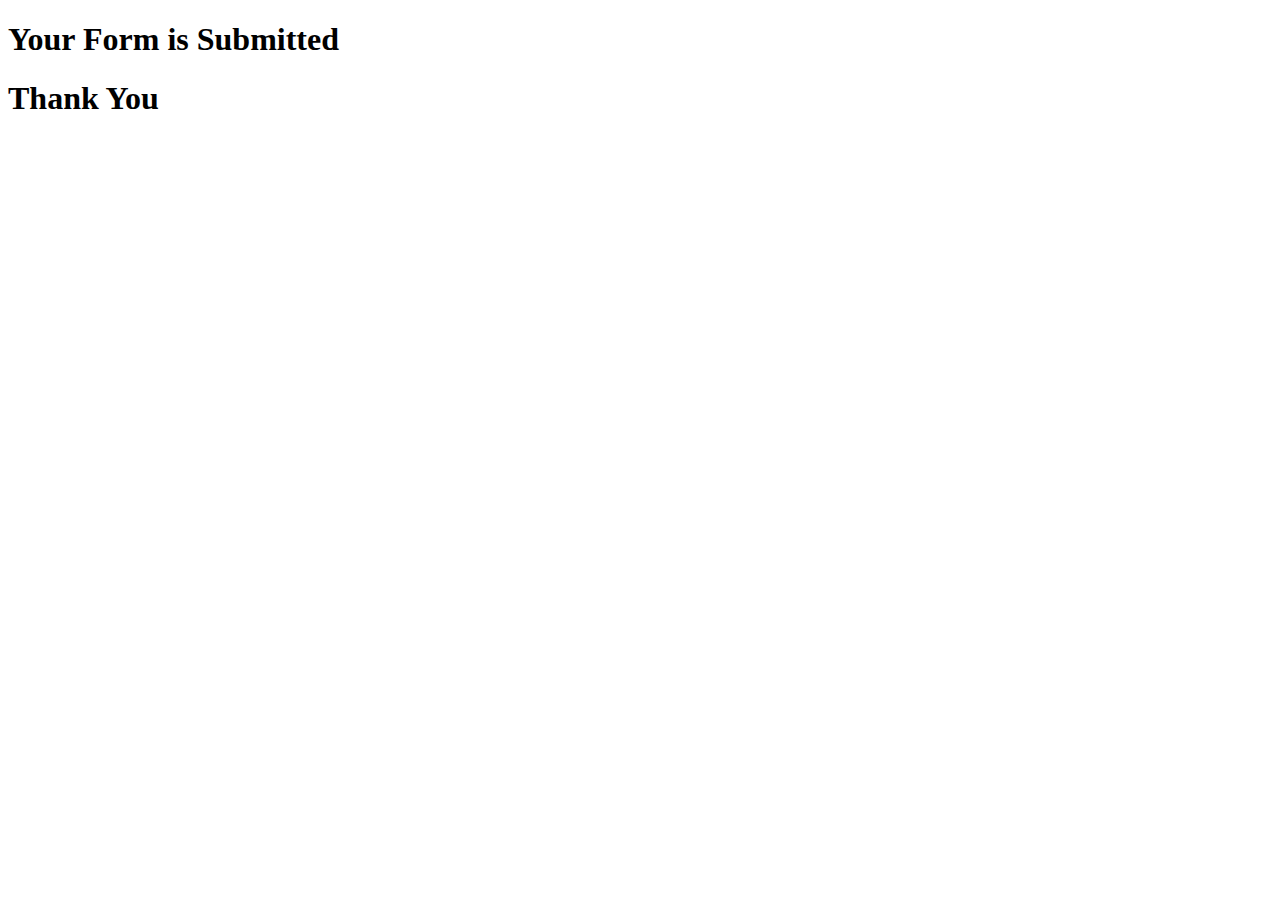
<file: SubmitPage.html>
<!DOCTYPE html>
<html lang="en">
<head>
    <meta charset="UTF-8">
    <meta name="viewport" content="width=device-width, initial-scale=1.0">
    <title>Submit Page</title>
</head>
<body>
    <h1>Your Form is Submitted</h1>
    <h1>Thank You</h1>
</body>
</html>
</file>
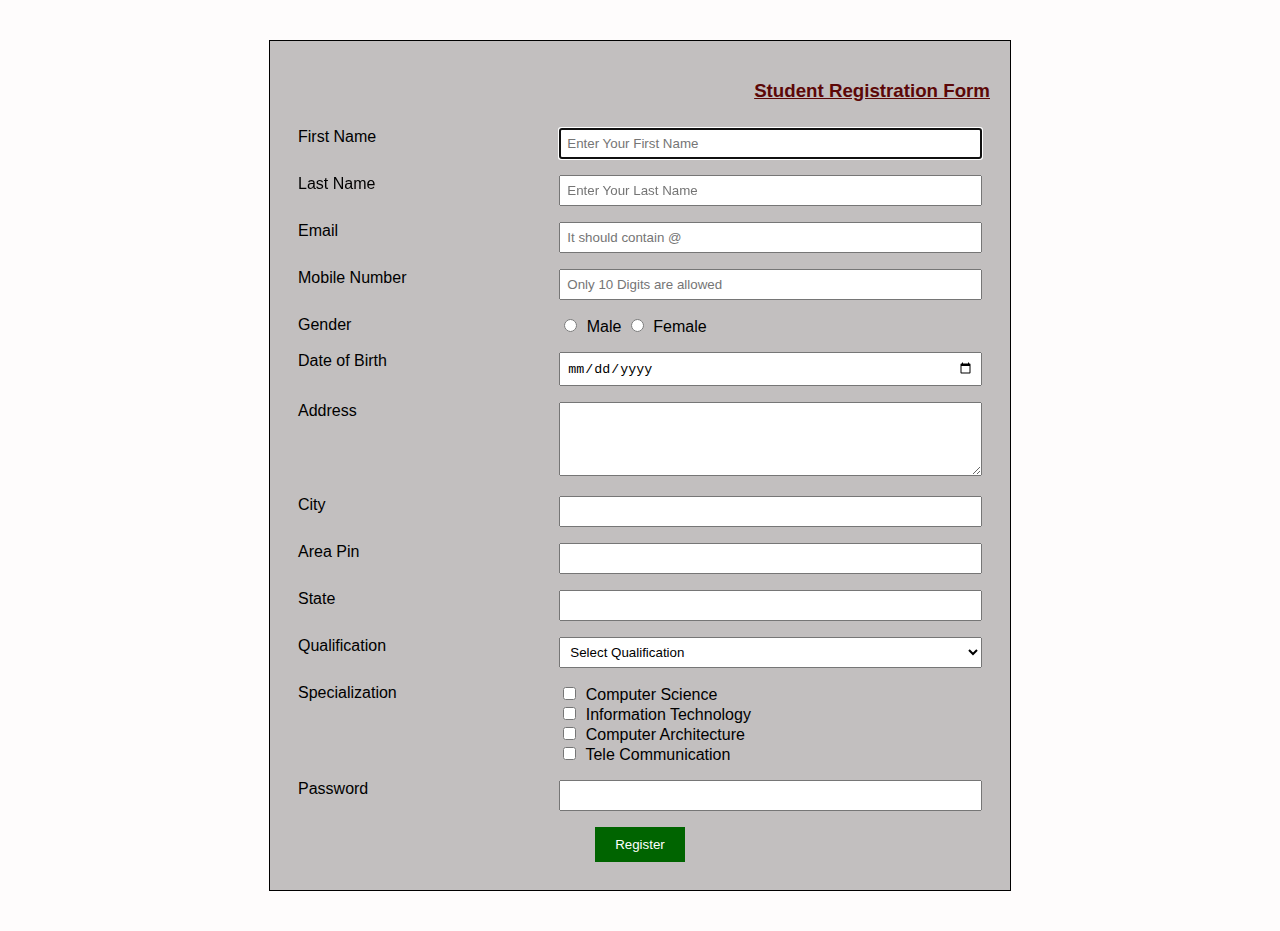
<file: task1.html>
<!DOCTYPE html>
<html lang="en">
<head>
<meta charset="UTF-8">
<meta name="viewport" content="width=device-width, initial-scale=1.0">
<title>Student Registration Form</title>

<style>
body{
    background-color: rgb(254, 252, 252);
    font-family: Arial, sans-serif;
}

.form-container{
    width: 700px;
    margin: 40px auto;
    background: #c2bfbf;
    border: 1px solid #000;
    padding: 20px;
}

h3{
    color: rgb(92, 7, 7);
    text-align: right;
}

table{
    width: 100%;
    border-collapse: collapse;
}

td{
    padding: 8px;
    vertical-align: top;
}

input, textarea, select{
    width: 100%;
    padding: 6px;
    box-sizing: border-box;
}

.radio-group input,
.checkbox-group input{
    width: auto;
    margin-right: 5px;
}

.checkbox-group label{
    display: inline;
}

button{
    background-color: darkgreen;
    color: white;
    padding: 10px 20px;
    border: none;
    cursor: pointer;
}
</style>
</head>

<body>

<div class="form-container">
<h3><u>Student Registration Form</u></h3>

<form action="SubmitPage.html">
<table>

<tr>
<td>First Name</td>
<td><input type="text" placeholder="Enter Your First Name" required autofocus></td>
</tr>

<tr>
<td>Last Name</td>
<td><input type="text" placeholder="Enter Your Last Name" required></td>
</tr>

<tr>
<td>Email</td>
<td><input type="email" placeholder="It should contain @" required></td>
</tr>

<tr>
<td>Mobile Number</td>
<td><input type="tel" placeholder="Only 10 Digits are allowed" pattern="[0-9]{10}" required></td>
</tr>

<tr>
<td>Gender</td>
<td class="radio-group">
<input type="radio" name="gender" required> Male
<input type="radio" name="gender"> Female
</td>
</tr>

<tr>
<td>Date of Birth</td>
<td><input type="date" required></td>
</tr>

<tr>
<td>Address</td>
<td><textarea rows="4" required></textarea></td>
</tr>

<tr>
<td>City</td>
<td><input type="text" required></td>
</tr>

<tr>
<td>Area Pin</td>
<td><input type="text" pattern="[0-9]{6}" maxlength="6" required></td>
</tr>

<tr>
<td>State</td>
<td><input type="text" required></td>
</tr>

<tr>
<td>Qualification</td>
<td>
<select required>
<option value="">Select Qualification</option>
<option>B.E</option>
<option>M.E</option>
<option>BCA</option>
<option>MCA</option>
</select>
</td>
</tr>

<tr>
<td>Specialization</td>
<td class="checkbox-group">
<input type="checkbox"> Computer Science <br>
<input type="checkbox"> Information Technology <br>
<input type="checkbox"> Computer Architecture <br>
<input type="checkbox"> Tele Communication
</td>
</tr>

<tr>
<td>Password</td>
<td><input type="password" minlength="10" pattern="(?=.*\d)(?=.*[a-z])(?=.*[A-Z]).{10,}" required></td>
</tr>

<tr>
<td colspan="2" style="text-align:center;">
<button type="submit">Register</button>
</td>
</tr>

</table>
</form>
</div>

</body>
</html>
</file>
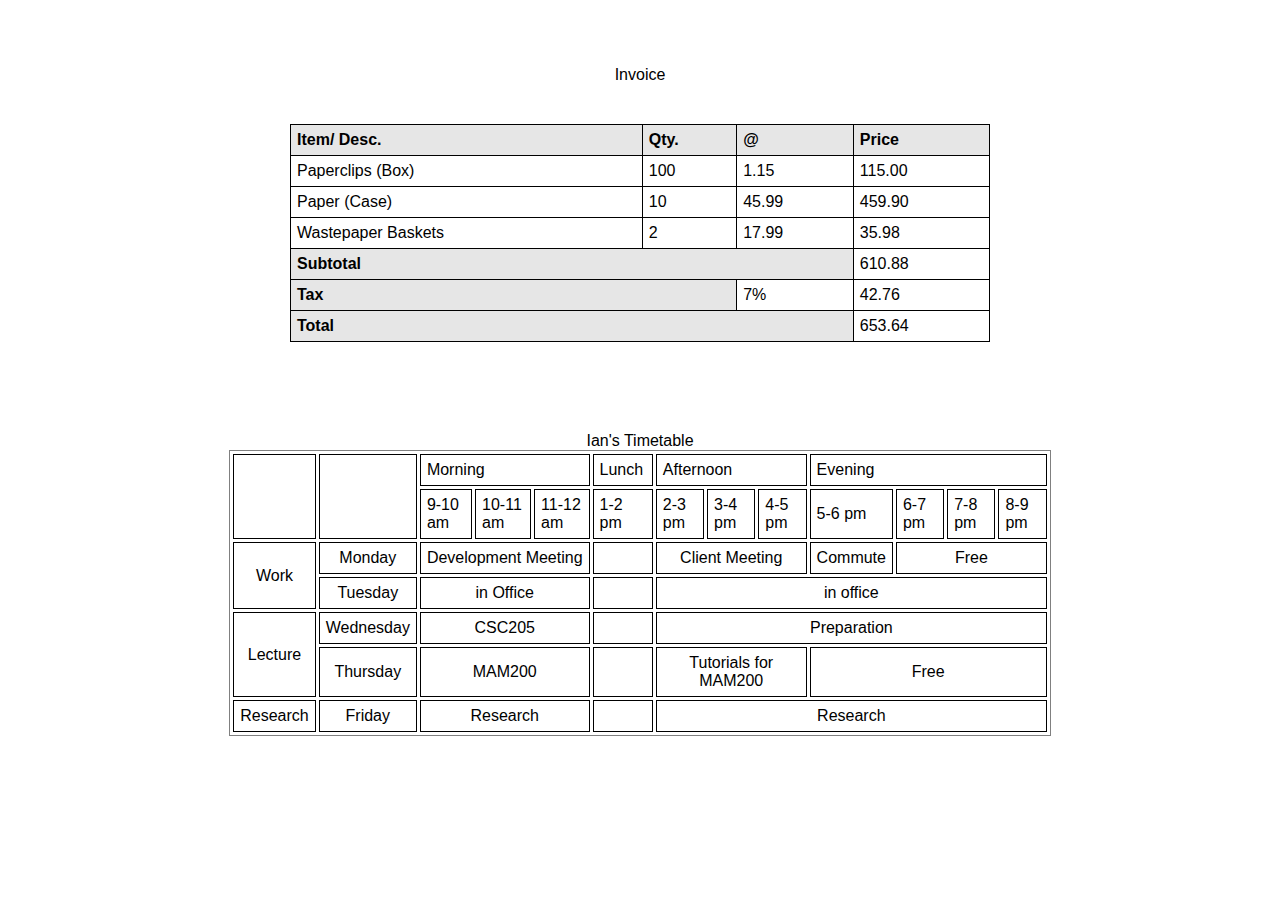
<file: task2.html>
<!DOCTYPE html>
<html lang="en">
<head>
    <meta charset="UTF-8">
    <meta name="viewport" content="width=device-width, initial-scale=1.0">
    <title>Task 2</title>
    <style>
        body{
            font-family: Arial;
        }

        .invoice{
            width: 700px;
            margin: 40px auto;
            padding: 10px;
        }

        p{
            text-align: center;
            margin-bottom: 10px;
        }

        table .invoice{
            width: 100%;
        }

        th, td {
            border: 1px solid black;
            padding: 6px;
        }

        th {
            text-align: left;
            background: #e6e6e6;
        }

        .r1{
            background: #e6e6e6;
        }




    </style>
</head>

<body>

    <div class="invoice">
        <p>Invoice</p>
        <table style="border-collapse: collapse;" class="invoice">
        <tr>
            <th class="clr">Item/ Desc.</th>
            <th> Qty.</th>
            <th>@</th>
            <th>Price</th>
        </tr>
        <tr>
            <td>Paperclips (Box)</td>
            <td>100</td>
            <td>1.15</td>
            <td>115.00</td>
        </tr>

        <tr>
             <td>Paper (Case)</td>
             <td>10</td>
             <td>45.99</td>
             <td>459.90</td>
        </tr>

        <tr>
            <td>Wastepaper Baskets</td>
            <td>2</td>
            <td>17.99</td>
            <td>35.98</td>
        </tr>

        <tr>
            <td colspan="3" class="r1"><b>Subtotal</b></td>
            <td>610.88</td>
        </tr>   

        <tr >
            <td colspan="2" class="r1"><b>Tax</b></td>
            <td>7%</td>
            <td>42.76</td>
        </tr>

        <tr>
            <td colspan="3" class="r1"><b>Total</b></td>
            <td>653.64</td>
        </tr>
        </table>
    </div>

    <!--time table-->
    <div class="timetable">
        <div class="title" style="text-align: center;"> Ian's Timetable</div>
        <table cellpadding="10" cellspacing="3" width="65%" style="border-style: solid;" align-items="center" border="1" align="center">
            <tr >
                <td rowspan="2"></td>
                <td rowspan="2"></td>
                <td colspan="3">Morning</td>
                 <td>Lunch</td>
                <td colspan="3">Afternoon</td>
                <td colspan="4">Evening</td>
            </tr>

            <tr>
           <td>9-10 am</td>
            <td>10-11 am</td>
             <td>11-12 am</td>
             <td>1-2 pm</td>
             <td>2-3 pm</td>
             <td>3-4 pm</td>
             <td>4-5 pm</td>
             <td>5-6 pm</td>
             <td>6-7 pm</td>
             <td>7-8 pm</td>
             <td>8-9 pm</td>
            </tr>

            <tr style="text-align: center;">
    <td rowspan="2">Work</td>
    <td >Monday</td>
    <td colspan="3">Development Meeting</td>
    <td></td>
    <td colspan="3">Client Meeting</td>
    <td>Commute</td>
    <td colspan="3">Free</td>
</tr>
<tr style="text-align: center;">
    <td > Tuesday</td>
    <td colspan="3">in Office</td>
    <td></td>
    <td colspan="7"> in  office</td>
</tr>

<tr style="text-align: center;">
    <td rowspan="2">Lecture</td>
    <td>Wednesday</td>
    <td colspan="3">CSC205</td>
    <td></td>
    <td colspan="7">Preparation</td>
</tr>
<tr style="text-align: center;">
    <td>Thursday</td>
    <td colspan="3">MAM200</td>
    <td></td>
    <td colspan="3">Tutorials for MAM200</td>
    <td colspan="4">Free</td>
</tr>

<tr style="text-align: center;">
    <td>Research</td>
    <td>Friday</td>
    <td colspan="3">Research</td>
    <td></td>
    <td colspan="7"> Research</td>
</tr>

        </table>
    </div>
</body>
</html>
</file>
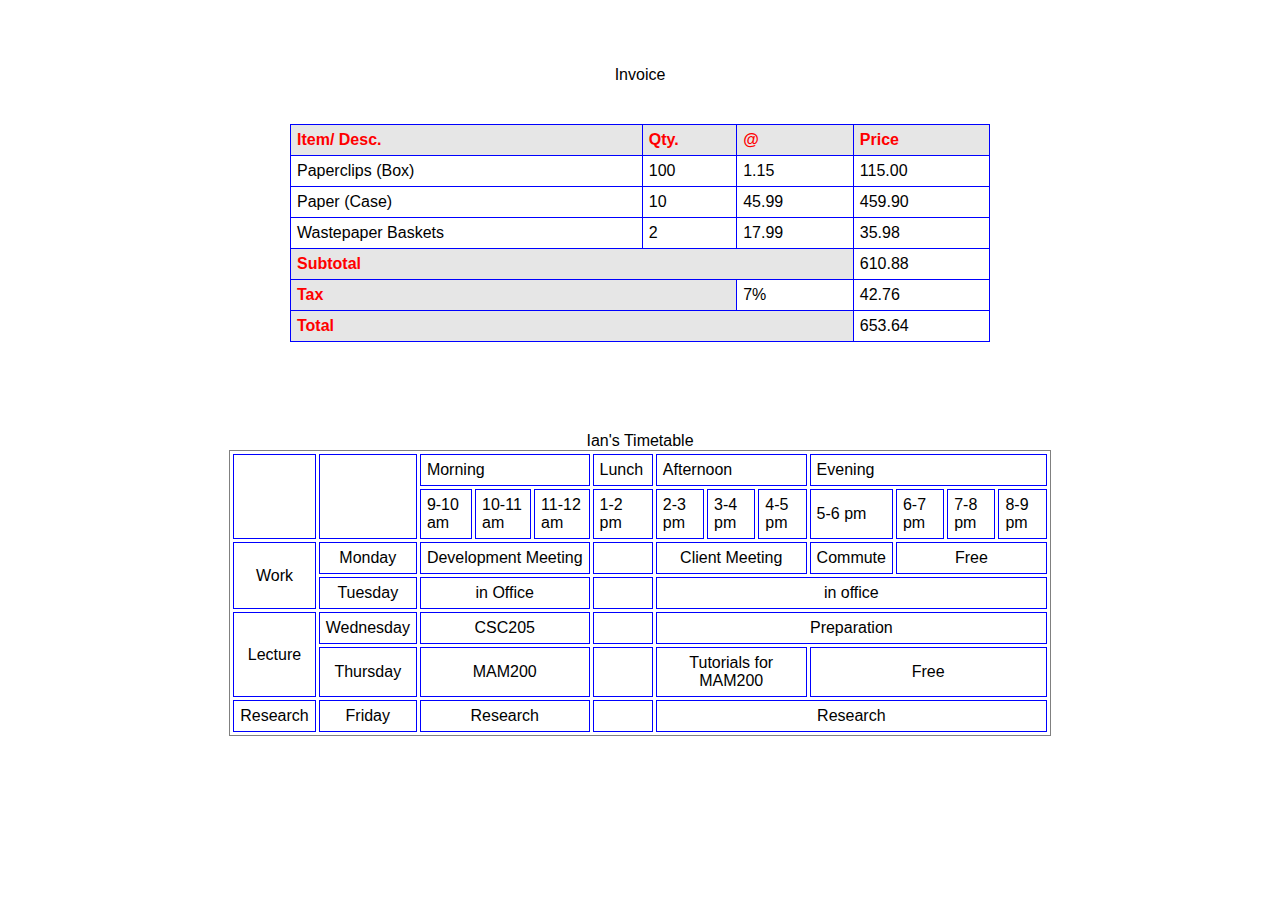
<file: task3.html>
<!DOCTYPE html>
<html lang="en">
<head>
    <meta charset="UTF-8">
    <meta name="viewport" content="width=device-width, initial-scale=1.0">
    <title>Task 2</title>
    <style>
        body{
            font-family: Arial;
        }

        .invoice{
            width: 700px;
            margin: 40px auto;
            padding: 10px;
        }

        p{
            text-align: center;
            margin-bottom: 10px;
        }

        table .invoice{
            width: 100%;
        }

        th, td {
            border: 1px solid blue;
            padding: 6px;
        }

        th {
            text-align: left;
            background: #e6e6e6;
            color: red;
        }

        .r1{
            background: #e6e6e6;
        }
        b{
            color:red;
        }



    </style>
</head>

<body>

    <div class="invoice">
        <p>Invoice</p>
        <table style="border-collapse: collapse;" class="invoice">
        <tr>
            <th class="clr">Item/ Desc.</th>
            <th> Qty.</th>
            <th>@</th>
            <th>Price</th>
        </tr>
        <tr>
            <td>Paperclips (Box)</td>
            <td>100</td>
            <td>1.15</td>
            <td>115.00</td>
        </tr>

        <tr>
             <td>Paper (Case)</td>
             <td>10</td>
             <td>45.99</td>
             <td>459.90</td>
        </tr>

        <tr>
            <td>Wastepaper Baskets</td>
            <td>2</td>
            <td>17.99</td>
            <td>35.98</td>
        </tr>

        <tr>
            <td colspan="3" class="r1"><b>Subtotal</b></td>
            <td>610.88</td>
        </tr>   

        <tr >
            <td colspan="2" class="r1"><b>Tax</b></td>
            <td>7%</td>
            <td>42.76</td>
        </tr>

        <tr>
            <td colspan="3" class="r1"><b>Total</b></td>
            <td>653.64</td>
        </tr>
        </table>
    </div>

    <!--time table-->
    <div class="timetable">
        <div class="title" style="text-align: center;"> Ian's Timetable</div>
        <table cellpadding="10" cellspacing="3" width="65%" style="border-style: solid;" align-items="center" border="1" align="center">
            <tr >
                <td rowspan="2"></td>
                <td rowspan="2"></td>
                <td colspan="3">Morning</td>
                 <td>Lunch</td>
                <td colspan="3">Afternoon</td>
                <td colspan="4">Evening</td>
            </tr>

            <tr>
           <td>9-10 am</td>
            <td>10-11 am</td>
             <td>11-12 am</td>
             <td>1-2 pm</td>
             <td>2-3 pm</td>
             <td>3-4 pm</td>
             <td>4-5 pm</td>
             <td>5-6 pm</td>
             <td>6-7 pm</td>
             <td>7-8 pm</td>
             <td>8-9 pm</td>
            </tr>

            <tr style="text-align: center;">
    <td rowspan="2">Work</td>
    <td >Monday</td>
    <td colspan="3">Development Meeting</td>
    <td></td>
    <td colspan="3">Client Meeting</td>
    <td>Commute</td>
    <td colspan="3">Free</td>
</tr>
<tr style="text-align: center;">
    <td > Tuesday</td>
    <td colspan="3">in Office</td>
    <td></td>
    <td colspan="7"> in  office</td>
</tr>

<tr style="text-align: center;">
    <td rowspan="2">Lecture</td>
    <td>Wednesday</td>
    <td colspan="3">CSC205</td>
    <td></td>
    <td colspan="7">Preparation</td>
</tr>
<tr style="text-align: center;">
    <td>Thursday</td>
    <td colspan="3">MAM200</td>
    <td></td>
    <td colspan="3">Tutorials for MAM200</td>
    <td colspan="4">Free</td>
</tr>

<tr style="text-align: center;">
    <td>Research</td>
    <td>Friday</td>
    <td colspan="3">Research</td>
    <td></td>
    <td colspan="7"> Research</td>
</tr>

        </table>
    </div>
</body>
</html>
</file>
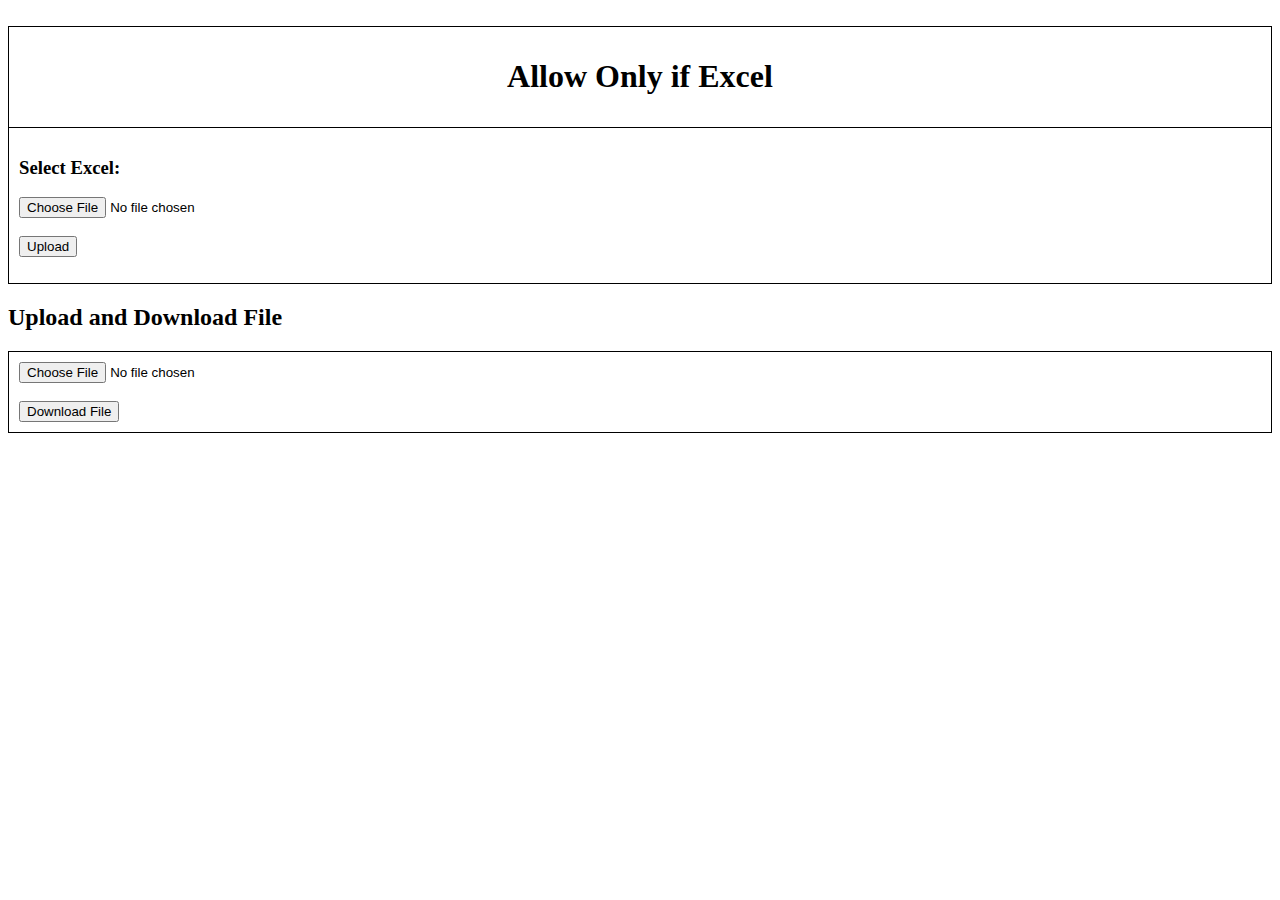
<file: task6.html>
<!DOCTYPE html>
<html>
<head>
  <title>Upload & Download File</title>
 
  <style>
    .container {
      border: 1px solid black;
      padding: 10px;
    }
    table, th, td {
            border-collapse: collapse;
            width: 100%;
            border: 1px solid #000;
            padding: 10px;
        }
        h1 {
            text-align: center;
        }
  </style>
</head>
 
<body>
 

<script>
     function showText() {
            let file = document.getElementById("fileUpload").value;
            let message = document.getElementById("message");
 
            if (file.endsWith(".xlsx") || file.endsWith(".xlsb ") || file.endsWith(".xlsm") || file.endsWith(".xls")) {
                message.innerHTML =
                    "File is Excel <br>File type = " + file.split('.').pop();
            } else {
                message.innerHTML = "File is Not Excel";
            }
        }
function download() {
 
    var input = document.getElementById("file");
 
    if (input.files.length == 0) {
        alert("Please select a file");
        return;
    }
 
    var file = input.files[0];
 
    var link = document.createElement("a");
    link.href = URL.createObjectURL(file);
    link.download = file.name;
 
    link.click();
}

</script>
<br>
 <table>
    <tr>
        <th><h1>Allow Only if Excel</h1></th>
    </tr>
 
    <tr>
        <td>
            <h3>Select Excel:</h3>
 
            <input type="file" id="fileUpload" ><br><br>
 
            <input type="button" value="Upload" onclick="showText()">
 
            <p id="message"></p>

        </td>
    </tr>
</table>

<h2>Upload and Download File</h2>
 
<div class="container">
    <input type="file" id="file">
    <br><br>
    <button onclick="download()">Download File</button>
</div>
 

</body>
</html>
 
 
</body>
</html>
</file>
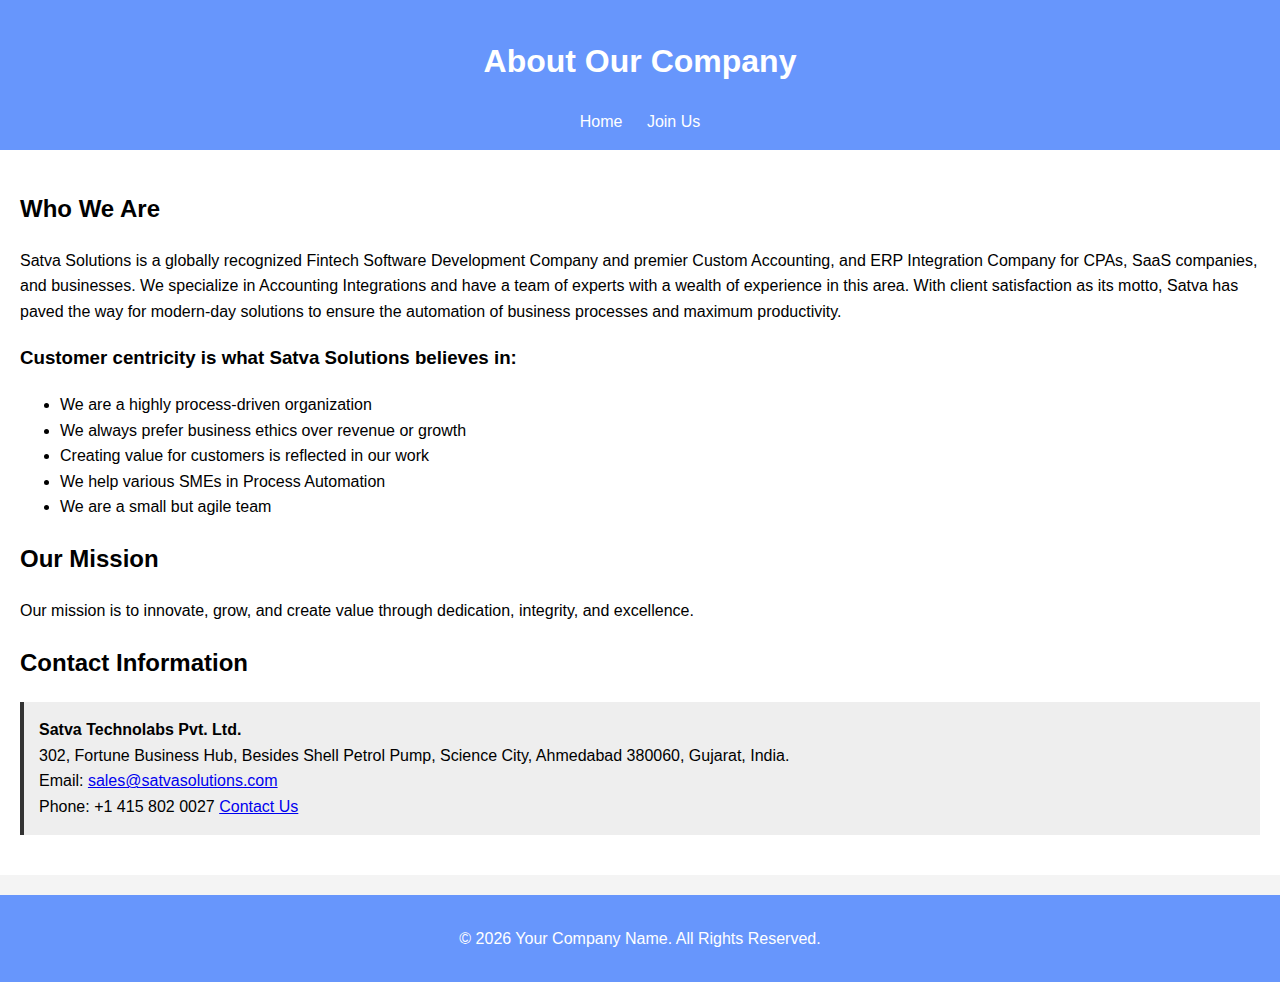
<file: task7.html>
<!DOCTYPE html>
<html lang="en">
<head>
    <meta charset="UTF-8">
    <meta name="description" content="Learn more about our company, our mission, and how to contact us.">
    <meta name="keywords" content="About Us, Company Information, Contact Address">
    <meta name="author" content="Satva Solutions">
    <meta name="viewport" content="width=device-width, initial-scale=1.0">
 
    <title>About Us | Satva Solutions</title>
 
    <style>
        body {
            font-family: Arial, sans-serif;
            margin: 0;
            line-height: 1.6;
            background-color: #f4f4f4;
        }
 
        header, footer {
            background-color: #6796fc;
            color: #fff;
            padding: 15px;
            text-align: center;
        }
 
        nav a {
            color: #fff;
            margin: 0 10px;
            text-decoration: none;
        }
 
        main {
            padding: 20px;
            background-color: #fff;
        }
 
        section {
            margin-bottom: 20px;
        }
 
        address {
            font-style: normal;
            background: #eee;
            padding: 15px;
            border-left: 4px solid #333;
        }
 
        a.external {
            color: #0066cc;
        }
 
        footer {
            margin-top: 20px;
        }
    </style>
</head>
 
<body>
 
<header>
    <h1>About Our Company</h1>
    <nav>
        <!-- Opens in same tab -->
        <a href="https://satvasolutions.com/">Home</a>
 
        <!-- Opens in new tab -->
        <a href="https://satvasolutions.com/career" target="_blank" rel="noopener noreferrer">
            Join Us
        </a>
    </nav>
</header>
 
<main>
    <section>
        <h2>Who We Are</h2>
        <p>
          Satva Solutions is a globally recognized Fintech Software Development Company and premier Custom Accounting, 
          and ERP Integration Company for CPAs, SaaS companies, and businesses. 
          We specialize in Accounting Integrations and have a team of experts with a wealth of experience in this area.
         With client satisfaction as its motto, Satva has paved the way for modern-day solutions to ensure the automation of business processes and maximum productivity.
        
  <h3> Customer centricity is what Satva Solutions believes in:</h3>

            <ul>
<li>We are a highly process-driven organization</li>
<li>We always prefer business ethics over revenue or growth</li>
<li>Creating value for customers is reflected in our work</li>
<li>We help various SMEs in Process Automation</li>
<li>We are a small but agile team</li></ul>
        </p>
    </section>
 
    <section>
        <h2>Our Mission</h2>
        <p>
            Our mission is to innovate, grow, and create value through dedication,
            integrity, and excellence.
        </p>
    </section>
 
    <section>
        <h2>Contact Information</h2>
        <address>
            <strong>Satva Technolabs Pvt. Ltd.</strong><br>
            302, Fortune Business Hub, Besides Shell Petrol Pump, Science City, Ahmedabad 380060, Gujarat, India.
            <br>
            Email: <a href="mailto:sales@satvasolutions.com">sales@satvasolutions.com</a><br>
            Phone: +1 415 802 0027
            <a href="https://satvasolutions.com/contact-us">Contact Us</a>
        </address>
    </section>
</main>
 
<footer>
    <p>&copy; 2026 Your Company Name. All Rights Reserved.</p>
</footer>
 
</body>
</html>
</file>
